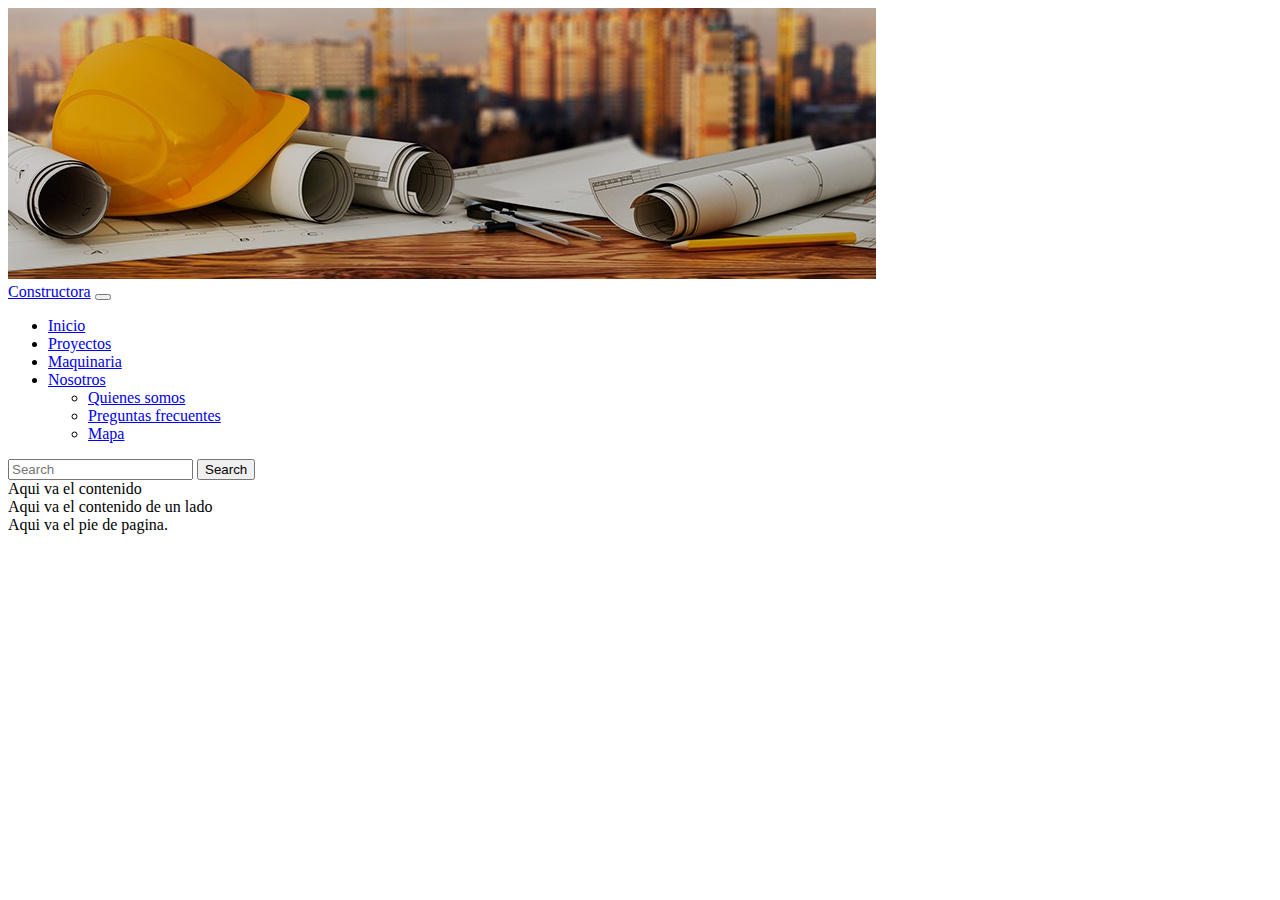
<file: index.html>
<!doctype html>
<html lang="en">
  <head>
    <meta charset="utf-8">
    <meta name="viewport" content="width=device-width, initial-scale=1">
    <title>Bootstrap demo</title>
    <link href="https://cdn.jsdelivr.net/npm/bootstrap@5.3.0-alpha1/dist/css/bootstrap.min.css" rel="stylesheet" integrity="sha384-GLhlTQ8iRABdZLl6O3oVMWSktQOp6b7In1Zl3/Jr59b6EGGoI1aFkw7cmDA6j6gD" crossorigin="anonymous">
  </head>
  <body>
    <div class="container-fluid">

        <header>
            <div class="row">
                
                    <img class="img-fluid" src="images/encabezado.jpg">
                
            </div>
        </header>
        
        <div class="row">
            <div class="col">
                <nav class="navbar bg-dark navbar-expand-lg bg-body-tertiary" data-bs-theme="dark">
                    <div class="container-fluid">
                      <a class="navbar-brand" href="#">Constructora</a>
                      <button class="navbar-toggler" type="button" data-bs-toggle="collapse" data-bs-target="#navbarSupportedContent" aria-controls="navbarSupportedContent" aria-expanded="false" aria-label="Toggle navigation">
                        <span class="navbar-toggler-icon"></span>
                      </button>
                      <div class="collapse navbar-collapse" id="navbarSupportedContent">
                        <ul class="navbar-nav me-auto mb-2 mb-lg-0">
                          <li class="nav-item">
                            <a class="nav-link active" aria-current="page" href="index.html">Inicio</a>
                          </li>
                          <li class="nav-item">
                            <a class="nav-link" href="proyectos.html">Proyectos</a>
                          </li>
                          <li class="nav-item">
                            <a class="nav-link" href="maquinaria.html">Maquinaria</a>
                          </li>
                          <li class="nav-item dropdown">
                            <a class="nav-link dropdown-toggle" href="#" role="button" data-bs-toggle="dropdown" aria-expanded="false">
                              Nosotros
                            </a>
                            <ul class="dropdown-menu">
                              <li><a class="dropdown-item" href="quienes.html">Quienes somos</a></li>
                              <li><a class="dropdown-item" href="preguntas.htmñ">Preguntas frecuentes</a></li>
                              <li><a class="dropdown-item" href="mapa.html">Mapa</a></li>
                            </ul>
                          </li>
                        </ul>
                        <form class="d-flex" role="search">
                          <input class="form-control me-2" type="search" placeholder="Search" aria-label="Search">
                          <button class="btn btn-outline-success" type="submit">Search</button>
                        </form>
                      </div>
                    </div>
                  </nav>
                  
            </div>
            <section>
                <div class="row">
                    <div  class="col-8">
                        Aqui va el contenido
                    </div>
                    <div class="col-4">
                        Aqui va el contenido de un lado
                    </div>
                </div>
              </section>
              <footer>
                <div class="row">
                    <div  class="col-8">
                        Aqui va el pie de pagina.
                    </div>
                </div>
              </footer>              
        </div>
      </div>    
        <script src="https://cdn.jsdelivr.net/npm/@popperjs/core@2.11.6/dist/umd/popper.min.js" integrity="sha384-oBqDVmMz9ATKxIep9tiCxS/Z9fNfEXiDAYTujMAeBAsjFuCZSmKbSSUnQlmh/jp3" crossorigin="anonymous"></script>
        <script src="https://cdn.jsdelivr.net/npm/bootstrap@5.3.0-alpha1/dist/js/bootstrap.min.js" integrity="sha384-mQ93GR66B00ZXjt0YO5KlohRA5SY2XofN4zfuZxLkoj1gXtW8ANNCe9d5Y3eG5eD" crossorigin="anonymous"></script>
      </body>
</html>
</file>
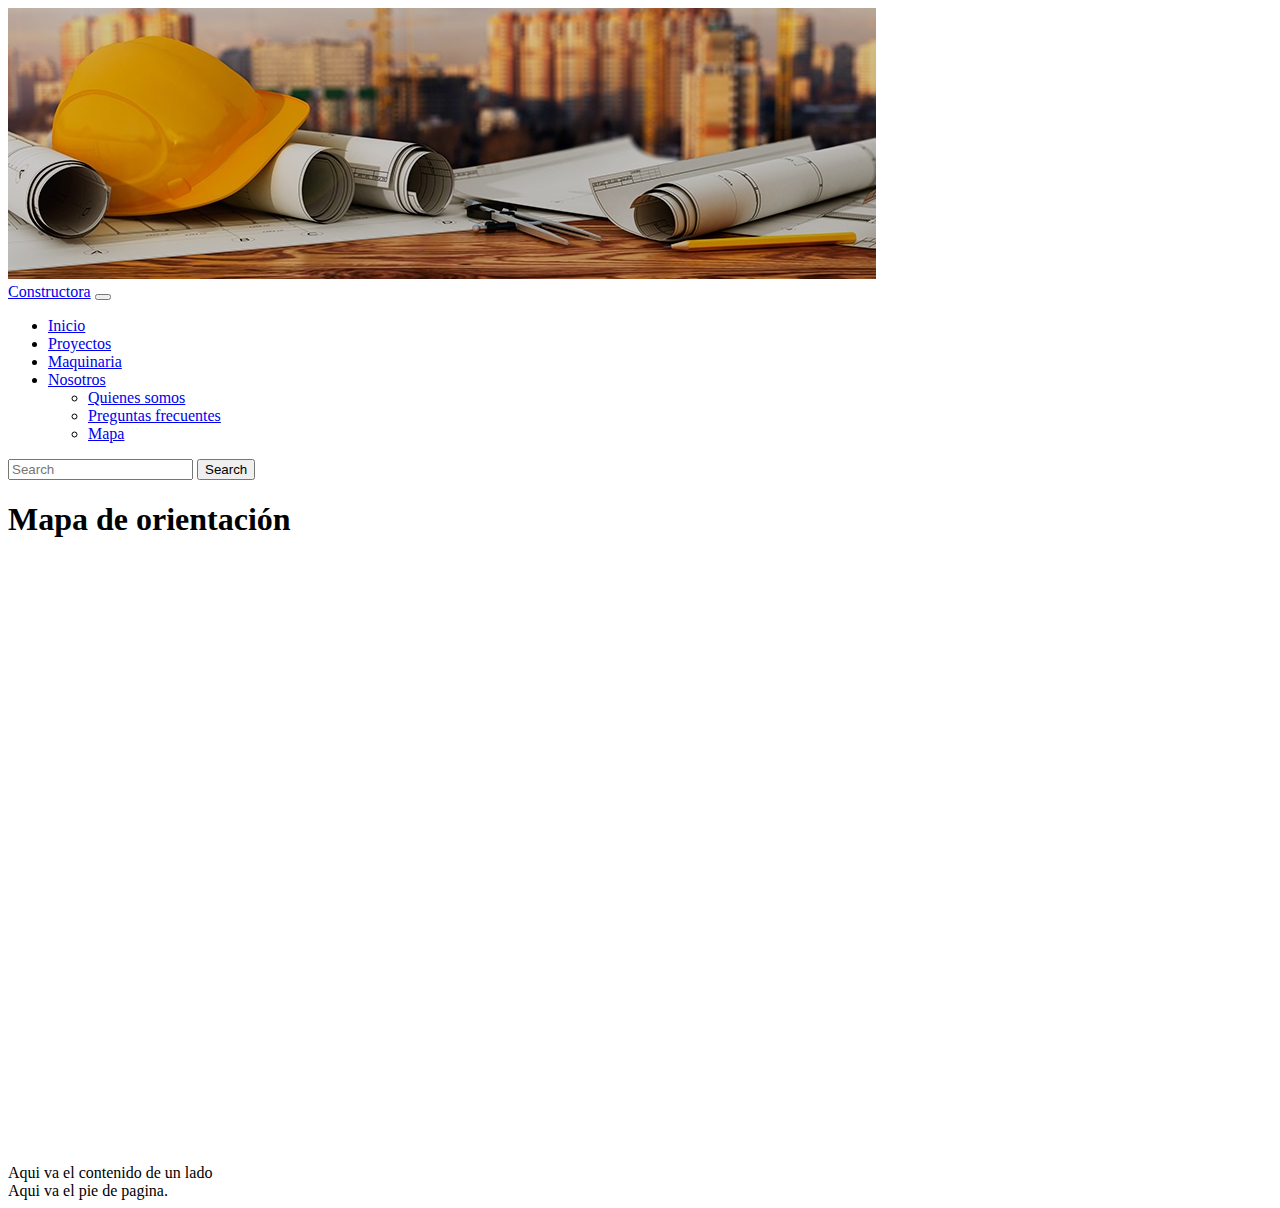
<file: mapa.html>
<!doctype html>
<html lang="en">
  <head>
    <meta charset="utf-8">
    <meta name="viewport" content="width=device-width, initial-scale=1">
    <title>Bootstrap demo</title>
    <link href="https://cdn.jsdelivr.net/npm/bootstrap@5.3.0-alpha1/dist/css/bootstrap.min.css" rel="stylesheet" integrity="sha384-GLhlTQ8iRABdZLl6O3oVMWSktQOp6b7In1Zl3/Jr59b6EGGoI1aFkw7cmDA6j6gD" crossorigin="anonymous">
  </head>
  <body>
    <div class="container-fluid">
        <header>
            <div class="row">
                
                    <img class="img-fluid" src="images/encabezado.jpg">
                
            </div>
        </header>
        
        <div class="row">
            <div class="col">
                <nav class="navbar bg-dark navbar-expand-lg bg-body-tertiary" data-bs-theme="dark">
                    <div class="container-fluid">
                      <a class="navbar-brand" href="#">Constructora</a>
                      <button class="navbar-toggler" type="button" data-bs-toggle="collapse" data-bs-target="#navbarSupportedContent" aria-controls="navbarSupportedContent" aria-expanded="false" aria-label="Toggle navigation">
                        <span class="navbar-toggler-icon"></span>
                      </button>
                      <div class="collapse navbar-collapse" id="navbarSupportedContent">
                        <ul class="navbar-nav me-auto mb-2 mb-lg-0">
                          <li class="nav-item">
                            <a class="nav-link active" aria-current="page" href="index.html">Inicio</a>
                          </li>
                          <li class="nav-item">
                            <a class="nav-link" href="proyectos.html">Proyectos</a>
                          </li>
                          <li class="nav-item">
                            <a class="nav-link" href="maquinaria.html">Maquinaria</a>
                          </li>
                          <li class="nav-item dropdown">
                            <a class="nav-link dropdown-toggle" href="#" role="button" data-bs-toggle="dropdown" aria-expanded="false">
                              Nosotros
                            </a>
                            <ul class="dropdown-menu">
                              <li><a class="dropdown-item" href="quienes.html">Quienes somos</a></li>
                              <li><a class="dropdown-item" href="preguntas.htmñ">Preguntas frecuentes</a></li>
                              <li><a class="dropdown-item" href="mapa.html">Mapa</a></li>
                            </ul>
                          </li>
                        </ul>
                        <form class="d-flex" role="search">
                          <input class="form-control me-2" type="search" placeholder="Search" aria-label="Search">
                          <button class="btn btn-outline-success" type="submit">Search</button>
                        </form>
                      </div>
                    </div>
                  </nav>
                  
            </div>
            <section>
                <div class="row">
                    <div  class="col-8">
                        <h1>Mapa de orientación</h1>
                        <iframe src="https://www.google.com/maps/embed?pb=!1m14!1m12!1m3!1d14945.800770429718!2d-100.81129955!3d20.5287531!2m3!1f0!2f0!3f0!3m2!1i1024!2i768!4f13.1!5e0!3m2!1ses!2smx!4v1675796054240!5m2!1ses!2smx" width="800" height="600" style="border:0;" allowfullscreen="" loading="lazy" referrerpolicy="no-referrer-when-downgrade"></iframe>
                    </div>
                    <div class="col-4">
                        Aqui va el contenido de un lado
                    </div>
                </div>
              </section>
              <footer>
                <div class="row">
                    <div  class="col-8">
                        Aqui va el pie de pagina.
                    </div>
                </div>
              </footer>              
        </div>
      </div>    
        <script src="https://cdn.jsdelivr.net/npm/@popperjs/core@2.11.6/dist/umd/popper.min.js" integrity="sha384-oBqDVmMz9ATKxIep9tiCxS/Z9fNfEXiDAYTujMAeBAsjFuCZSmKbSSUnQlmh/jp3" crossorigin="anonymous"></script>
        <script src="https://cdn.jsdelivr.net/npm/bootstrap@5.3.0-alpha1/dist/js/bootstrap.min.js" integrity="sha384-mQ93GR66B00ZXjt0YO5KlohRA5SY2XofN4zfuZxLkoj1gXtW8ANNCe9d5Y3eG5eD" crossorigin="anonymous"></script>
      </body>
</html>
</file>
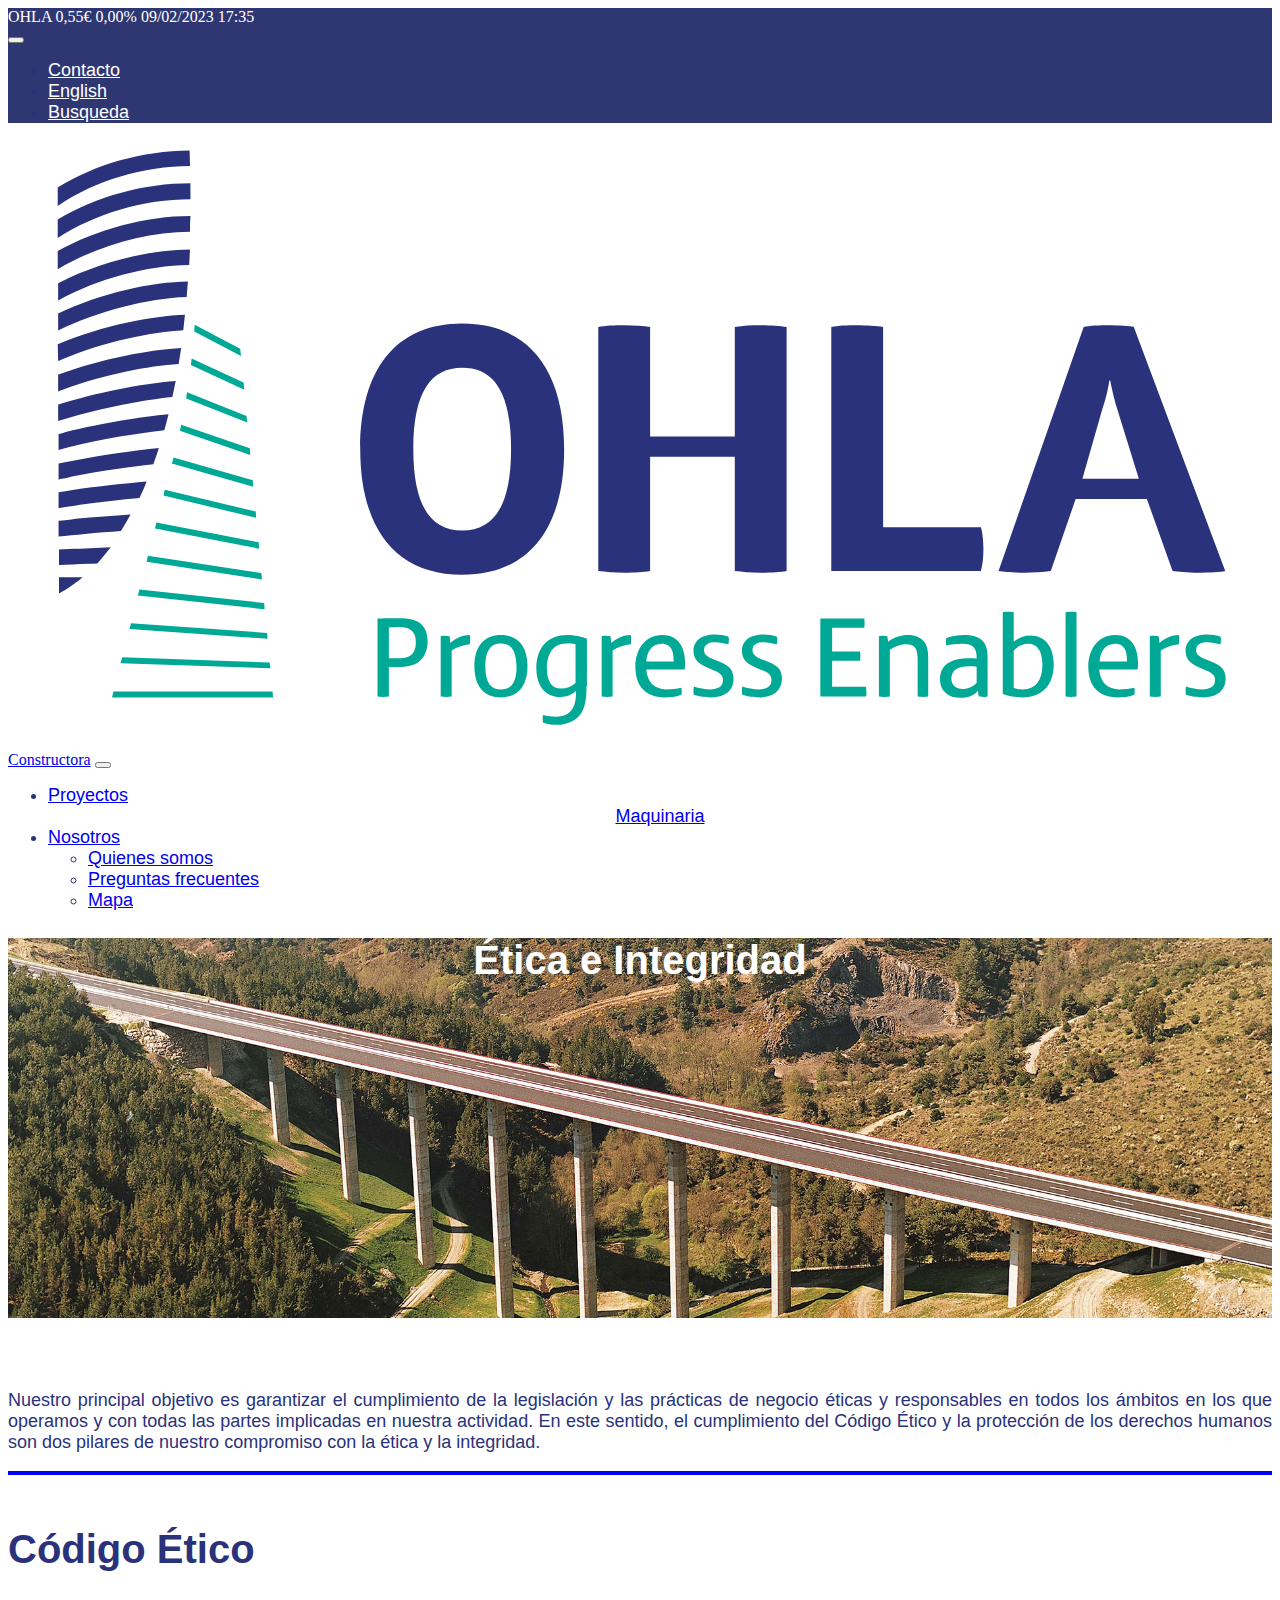
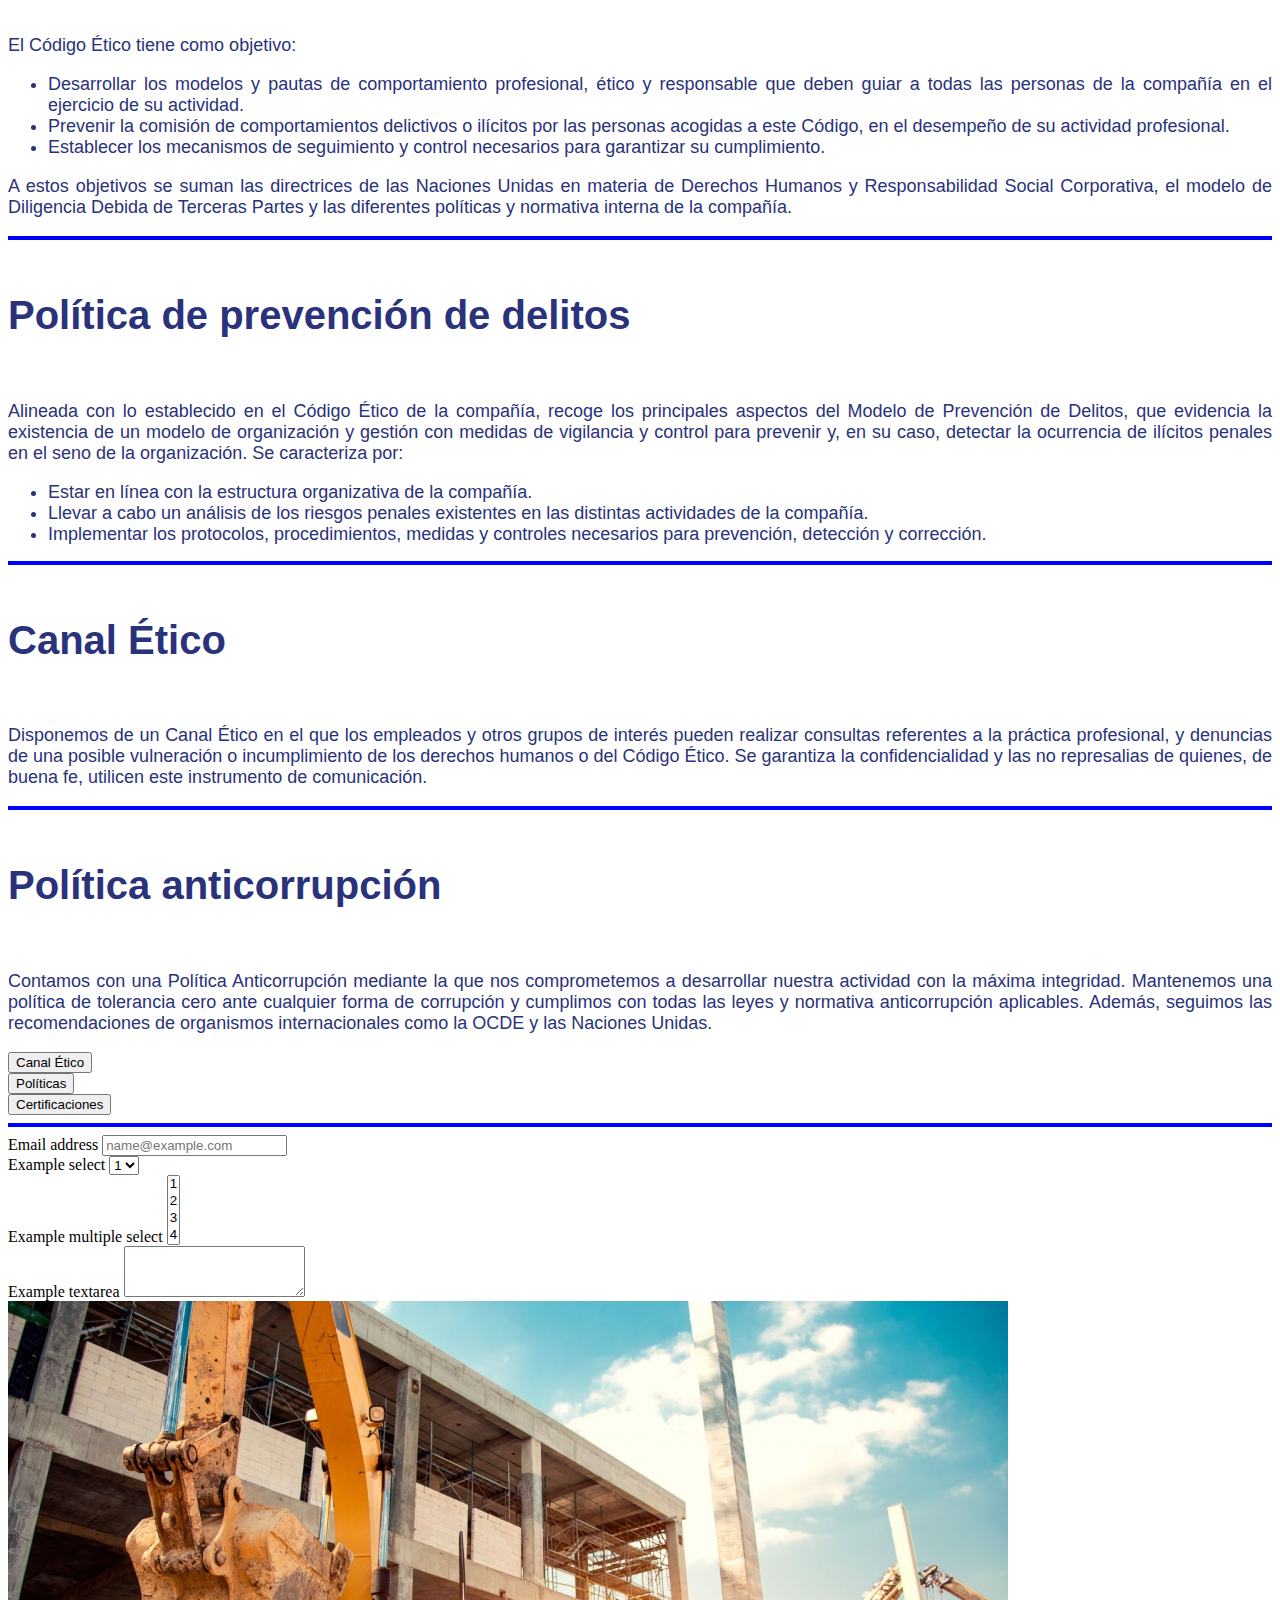
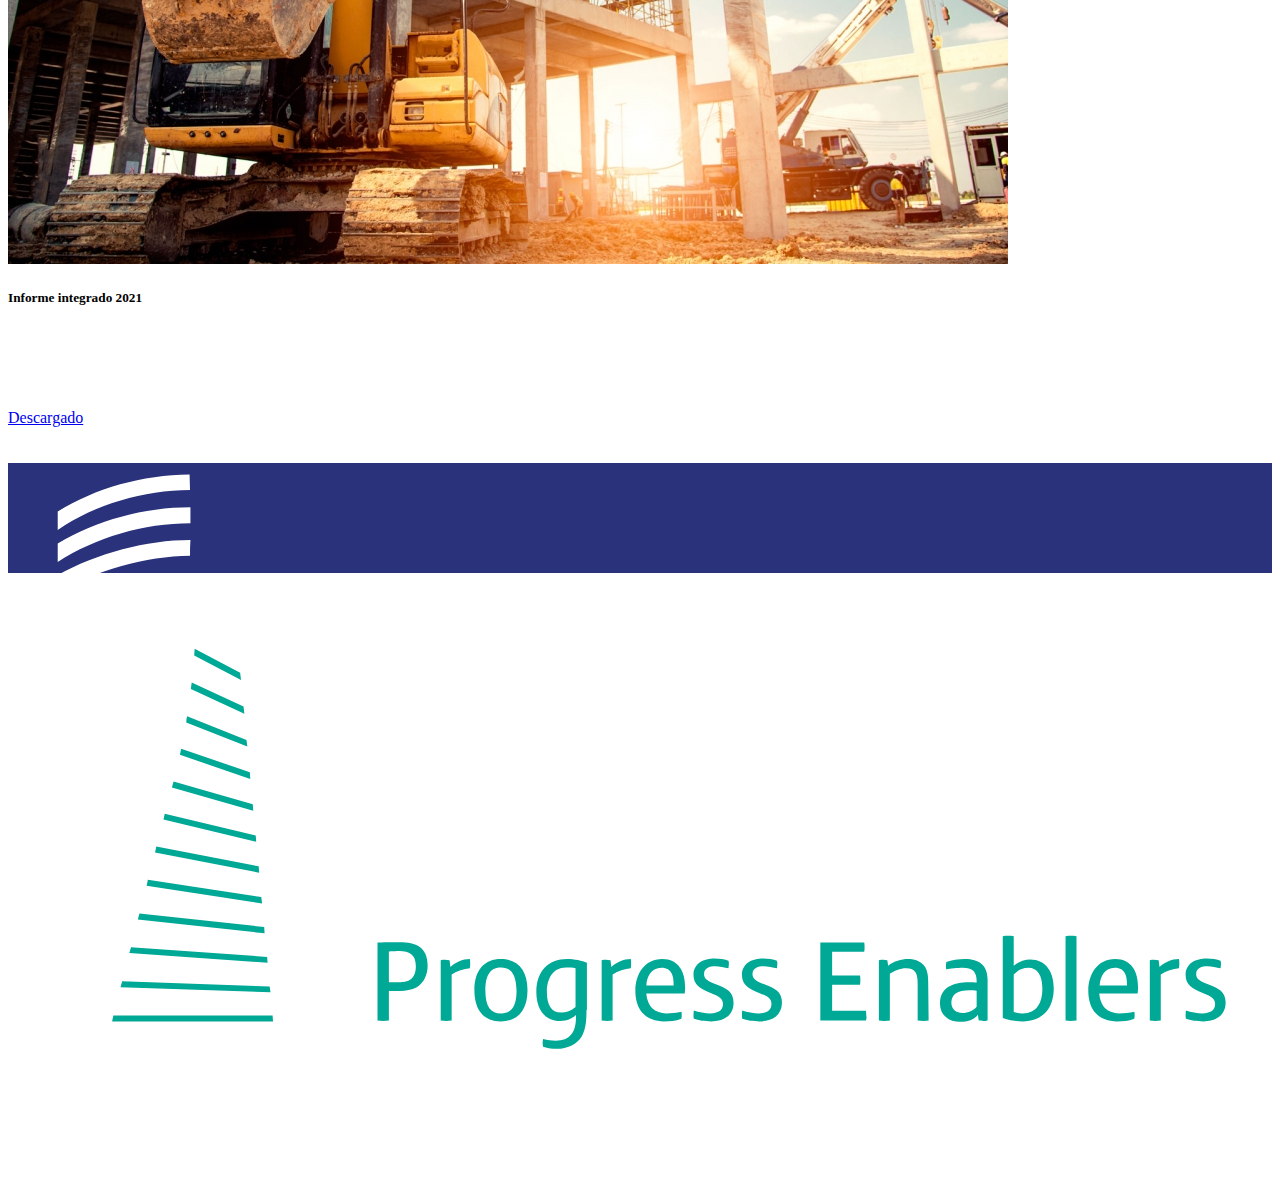
<file: template.html>
<!doctype html>
<html lang="en">
  <head>
    <meta charset="utf-8">
    <meta name="viewport" content="width=device-width, initial-scale=1">
    <title>Ética e Integridad</title>
    <link href="https://cdn.jsdelivr.net/npm/bootstrap@5.3.0-alpha1/dist/css/bootstrap.min.css" rel="stylesheet" integrity="sha384-GLhlTQ8iRABdZLl6O3oVMWSktQOp6b7In1Zl3/Jr59b6EGGoI1aFkw7cmDA6j6gD" crossorigin="anonymous">
    <link href="css/estilo.css" rel="stylesheet" type="text/css">
    <link rel = "icon" href="https://media.ohla-group.com/wp-content/uploads/2021/04/10094136/favicon.png" type = "image/x-icon">
  </head>
  <body>
    <div class="container-fluid">
      <header>
        <div class="row" id="linea_azul">
          <div class="col-8">
            OHLA  0,55€ 0,00% 09/02/2023  17:35
          </div>
          <div class="col-4" class="ejemplo">
            <nav id="nav_contacto">
              <nav class="navbar  navbar-expand-lg ">
                <div class="container-fluid">
                  <button class="navbar-toggler" type="button" data-bs-toggle="collapse" data-bs-target="#navbarSupportedContent" aria-controls="navbarSupportedContent" aria-expanded="false" aria-label="Toggle navigation">
                    <span class="navbar-toggler-icon"></span>
                  </button>
                  <div class="collapse navbar-collapse" id="navbarSupportedContent">
                    <ul class="navbar-nav me-auto mb-2 mb-lg-0">
                      <li class="nav-item">
                        <a class="nav-link blanco" href="contacto.html">Contacto</a>
                      </li>
                      <li class="nav-item">
                        <a class="nav-link blanco" href="proyectos.html">English</a>
                      </li>
                      <li class="nav-item">
                        <a class="nav-link blanco" href="maquinaria.html">Busqueda</a>
                      </li>
                    </ul>
                  </div>          
                </div>
              </nav>
            </nav>
          </div>
        </div>
        <div class="row" id="logo">
          <div class="col-2">
              <img src="images/ohla_logo.svg" class="img-fluid" alt="logo">
          </div>
          <div class="col-10">
            &nbsp;
          </div>
        </div>
        <div class="row" id="nav_superior">
          <div class="col">
            <nav class="navbar navbar-expand-lg navbar-light bg-light">
              <div class="container-fluid">
                <a class="navbar-brand" href="#">Constructora</a>
                <button class="navbar-toggler" type="button" data-bs-toggle="collapse" data-bs-target="#navbarSupportedContent" aria-controls="navbarSupportedContent" aria-expanded="false" aria-label="Toggle navigation">
                  <span class="navbar-toggler-icon"></span>
                </button>
                <div class="collapse navbar-collapse" id="navbarSupportedContent">
                  <ul class="navbar-nav me-auto mb-2 mb-lg-0">

                    <li class="nav-item">
                      <a class="nav-link" href="proyectos.html">Proyectos</a>
                    </li>
                    <li class="nav-item blanco">
                      <a class="nav-link" href="maquinaria.html">Maquinaria</a>
                    </li>
                    <li class="nav-item dropdown">
                      <a class="nav-link dropdown-toggle" href="#" role="button" data-bs-toggle="dropdown" aria-expanded="false">
                        Nosotros
                      </a>
                      <ul class="dropdown-menu">
                        <li><a class="dropdown-item" href="quienes.html">Quienes somos</a></li>
                        <li><a class="dropdown-item" href="preguntas.htmñ">Preguntas frecuentes</a></li>
                        <li><a class="dropdown-item" href="mapa.html">Mapa</a></li>
                      </ul>
                    </li>
                  </ul>
                </div>
              </div>
            </nav>
          </div>                     
        </div>
        <div class="row" id="banner">
          <div class="col">
            <div id="imagen_banner">
              <h1 id="titulo" class=" blanco">Ética e Integridad</h1>
            </div>
          </div>            
        </div>
      </header>
      <section>
        <div class="row">
          <div class="col-1"></div>
          <div class="col-10">
            <br><br><br>
            <div>
              <p>
                Nuestro principal objetivo es garantizar el cumplimiento de la legislación y las prácticas de negocio éticas y responsables en todos los ámbitos en los que operamos y con todas las partes implicadas en nuestra actividad. En este sentido, el cumplimiento del Código Ético y la protección de los derechos humanos son dos pilares de nuestro compromiso con la ética y la integridad.
              </p>
            </div>
          </div>
          <div class="col-1"></div>
        </div>
        <div class="row">
          <div class="col-1"></div>
          <div class="col-1"><hr></div>
          <div class="col-10"></div>          
        </div>
        <div class="row">
          <div class="col-1"></div>
          <div class="col-10">
            <div>
              <br><h1>Código Ético</h1><br>
              <p>
                El Código Ético tiene como objetivo:              
              </p>
              <ul>
                <li>
                  Desarrollar los modelos y pautas de comportamiento profesional, ético y responsable que deben guiar a todas las personas de la compañía en el ejercicio de su actividad.
                </li>
                <li>
                  Prevenir la comisión de comportamientos delictivos o ilícitos por las personas acogidas a este Código, en el desempeño de su actividad profesional.
                </li>
                <li>
                  Establecer los mecanismos de seguimiento y control necesarios para garantizar su cumplimiento.
                </li>
              </ul>
                <p>
                  A estos objetivos se suman las directrices de las Naciones Unidas en materia de Derechos Humanos y Responsabilidad Social Corporativa, el modelo de Diligencia Debida de Terceras Partes y las diferentes políticas y normativa interna de la compañía.
                </p>              
            </div>
          </div>
          <div class="col-1"></div>
        </div>
        <div class="row">
          <div class="col-1"></div>
          <div class="col-1"><hr></div>
          <div class="col-10"></div>          
        </div>
        <div class="row">
          <div class="col-1"></div>
          <div class="col-10">
            <div>
              <br><h1>Política de prevención de delitos</h1><br>
              <p>
                Alineada con lo establecido en el Código Ético de la compañía, recoge los principales aspectos del Modelo de Prevención de Delitos, que evidencia la existencia de un modelo de organización y gestión con medidas de vigilancia y control para prevenir y, en su caso, detectar la ocurrencia de ilícitos penales en el seno de la organización. Se caracteriza por:             
              </p>
              <ul>
                <li>
                  Estar en línea con la estructura organizativa de la compañía.                </li>
                <li>
                  Llevar a cabo un análisis de los riesgos penales existentes en las distintas actividades de la compañía.
                </li>
                <li>
                  Implementar los protocolos, procedimientos, medidas y controles necesarios para prevención, detección y corrección.
                </li>
              </ul>             
            </div>
          </div>
          <div class="row">
            <div class="col-1"></div>
            <div class="col-1"><hr></div>
            <div class="col-10"></div>          
          </div>
          <div class="row">
            <div class="col-1"></div>
            <div class="col-10">
              <div>
                <br><h1>Canal Ético</h1><br>
                <p>
                  Disponemos de un Canal Ético en el que los empleados y otros grupos de interés pueden realizar consultas referentes a la práctica profesional, y denuncias de una posible vulneración o incumplimiento de los derechos humanos o del Código Ético. Se garantiza la confidencialidad y las no represalias de quienes, de buena fe, utilicen este instrumento de comunicación.
                </p>             
              </div>
            </div>
          <div class="row">
            <div class="col-1"></div>
            <div class="col-1"><hr></div>
            <div class="col-10"></div>          
          </div>
        </div>
        <div class="row">
          <div class="col-1"></div>
            <div class="col-10">
              <div>
                <br><h1>Política anticorrupción</h1><br>
                <p>
                  Contamos con una Política Anticorrupción mediante la que nos comprometemos a desarrollar nuestra actividad con la máxima integridad. Mantenemos una política de tolerancia cero ante cualquier forma de corrupción y cumplimos con todas las leyes y normativa anticorrupción aplicables. Además, seguimos las recomendaciones de organismos internacionales como la OCDE y las Naciones Unidas.
                </p>             
              </div>        
        </div>
        <div class="row">
          <div class="col-1"></div>
            <div class="col-2">
              <button type="button" class="btn btn-info">Canal Ético</button>
            </div>
            <div class="col-2">
              <button type="button" class="btn btn-info">Políticas</button>
            </div>
            <div class="col-2">
              <button type="button" class="btn btn-info">Certificaciones</button>
            </div>
        </div>
        <div class="row">
          <div class="col-1"></div>
          <div class="col-1"><hr></div>
          <div class="col-10"></div>          
        </div>
        <div class="row">
          <div class="col-1"></div>
          <div class="col-8">
            <form>
              <div class="form-group">
                <label for="exampleFormControlInput1">Email address</label>
                <input type="email" class="form-control" id="exampleFormControlInput1" placeholder="name@example.com">
              </div>
              <div class="form-group">
                <label for="exampleFormControlSelect1">Example select</label>
                <select class="form-control" id="exampleFormControlSelect1">
                  <option>1</option>
                  <option>2</option>
                  <option>3</option>
                  <option>4</option>
                  <option>5</option>
                </select>
              </div>
              <div class="form-group">
                <label for="exampleFormControlSelect2">Example multiple select</label>
                <select multiple class="form-control" id="exampleFormControlSelect2">
                  <option>1</option>
                  <option>2</option>
                  <option>3</option>
                  <option>4</option>
                  <option>5</option>
                </select>
              </div>
              <div class="form-group">
                <label for="exampleFormControlTextarea1">Example textarea</label>
                <textarea class="form-control" id="exampleFormControlTextarea1" rows="3"></textarea>
              </div>
            </form>
          </div>
          <div class="col-2">
            <div class="card" style="width: 18rem;">
              <img class="card-img-top" src="images/Constructora (1).jpg" alt="Card image cap">
              <div class="card-body">
                <h5 class="card-title">Informe integrado 2021</h5>
                <p class="card-text"><br><br><br></p>
                <a href="#" class="btn btn-primary">Descargado</a>
              </div>
            </div>
          </div>
        </div>
        <div class="col-1"></div>
        <br><br>
      </section>
      <footer>
        <div class="row" id="pie">
          <div class="col-2">
            <img src="images/OHLA-w.svg" alt="logo" class="img-fluid">
          </div>
          <div class="col-1">
            &nbsp;
          </div>
          <div class="col-1">
            Contacto
          </div>
          <div class="col-1">
            Accesibilidad
          </div>
          <div class="col-1">
            Politica de privacidad
          </div>
          <div class="col-1">
            Politica de cookies
          </div>
          <div class="col-1">
            Aviso legal
          </div>
          <div class="col-1">
            Linkedin
          </div>
          <div class="col-1">
            Youtube
          </div>
          <div class="col-2">

          </div>
        </div>
      </footer>
    </div>
    <script src="https://cdn.jsdelivr.net/npm/@popperjs/core@2.11.6/dist/umd/popper.min.js" integrity="sha384-oBqDVmMz9ATKxIep9tiCxS/Z9fNfEXiDAYTujMAeBAsjFuCZSmKbSSUnQlmh/jp3" crossorigin="anonymous"></script>
    <script src="https://cdn.jsdelivr.net/npm/bootstrap@5.3.0-alpha1/dist/js/bootstrap.min.js" integrity="sha384-mQ93GR66B00ZXjt0YO5KlohRA5SY2XofN4zfuZxLkoj1gXtW8ANNCe9d5Y3eG5eD" crossorigin="anonymous"></script>
  </body>
</html>
</file>
<file: css/estilo.css>
#linea_azul{
    background-color: #2F3773;
    color: white;
}

#ejemplo{
    background-color: #2F3773;
    color: white;
}

.blanco{
    color: white;
    text-align: center;
}

#imagen_banner{
    background-image: url("../images/banner-etica.jpg"); /* The image used */
    background-color: #cccccc; /* Used if the image is unavailable */
    height: 380px; /* You must set a specified height */
    background-position: center; /* Center the image */
    background-repeat: no-repeat; /* Do not repeat the image */
    background-size: cover; /* Resize the background image to cover the entire container */
}

#pie{
    background-color: #29327b;
    color: white;
    height: 110px;
}

body p{
    color: #29327b;
    font-family: Yantramanav,sans-serif;
    font-size: 18px;
    text-align: justify;
}

body h1{
    color: #29327b;
    font-family: Yantramanav,sans-serif;
    font-size: 40px;
    text-align: justify;
}

body li{
    color: #29327b;
    font-family: Yantramanav,sans-serif;
    font-size: 18px;
    text-align: justify;
}

hr{
    border: 2px solid blue;
}
</file>
